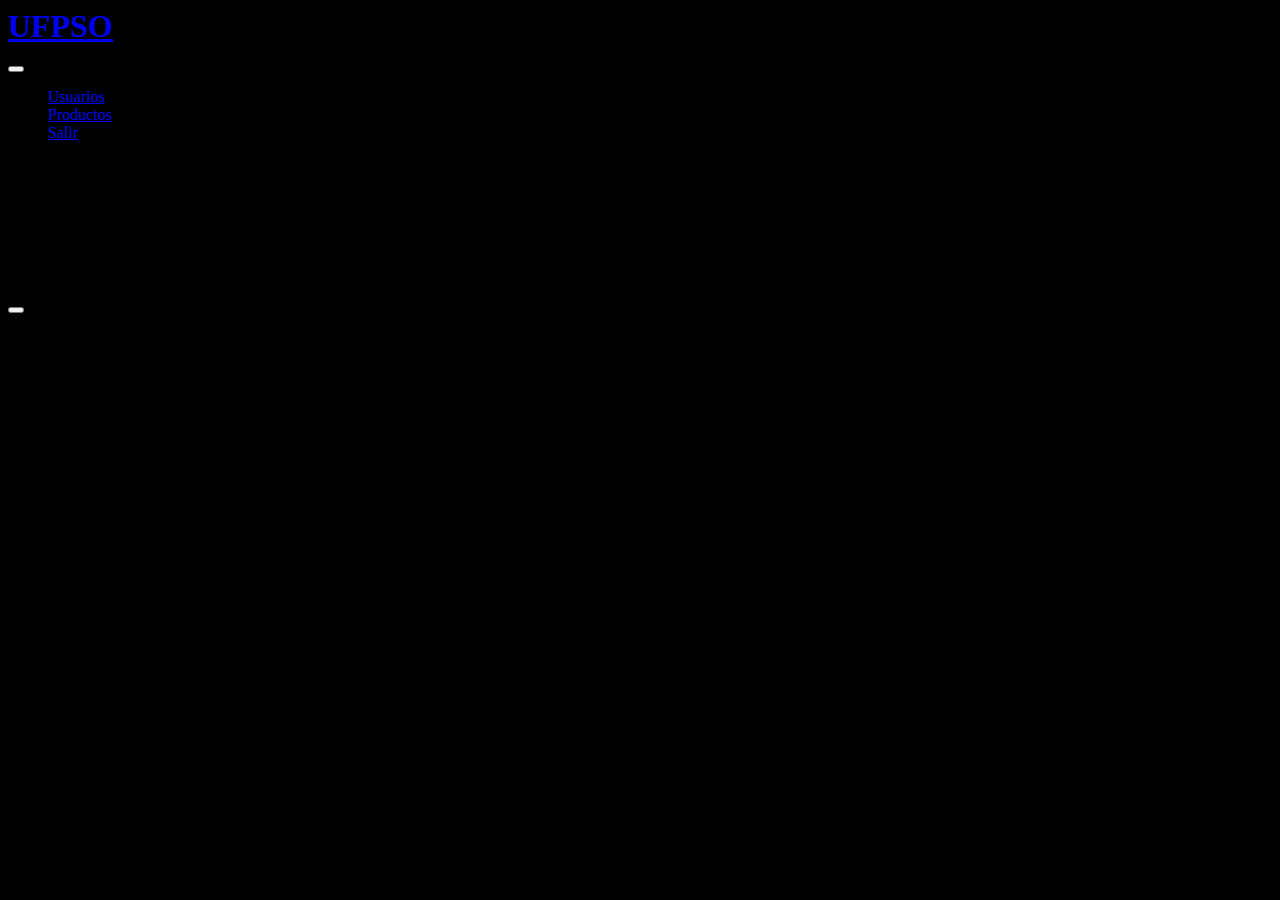
<file: producto.html>
<html>

<head>
    <meta charset="UTF-8">
    <title>Sistema de Gestion de Productos</title>
    <link rel="stylesheet" href="https://cdnjs.cloudflare.com/ajax/libs/font-awesome/6.1.1/css/all.min.css" integrity="sha512-KfkfwYDsLkIlwQp6LFnl8zNdLGxu9YAA1QvwINks4PhcElQSvqcyVLLD9aMhXd13uQjoXtEKNosOWaZqXgel0g==" crossorigin="anonymous" referrerpolicy="no-referrer" />
    <link href="https://cdn.jsdelivr.net/npm/bootstrap@5.1.3/dist/css/bootstrap.min.css" rel="stylesheet" integrity="sha384-1BmE4kWBq78iYhFldvKuhfTAU6auU8tT94WrHftjDbrCEXSU1oBoqyl2QvZ6jIW3" crossorigin="anonymous">

</head>
<body style="background-color: 	#000000">
<nav class="navbar navbar-expand-lg navbar-dark bg-dark">
    <div class="container-fluid">
        <h1><a class="navbar-brand" href="#">UFPSO</a></h1>
        <button class="navbar-toggler" type="button" data-bs-toggle="collapse" data-bs-target="#navbarNav" aria-controls="navbarNav" aria-expanded="false" aria-label="Toggle navigation">
            <span class="navbar-toggler-icon"></span>
        </button>
        <div class="collapse navbar-collapse" id="navbarNav">
            <ul class="navbar-nav">

                <li class="nav-item">
                    <a class="nav-link " href="dashboard.html"  onclick="listar()">Usuarios</a>
                </li>
                <li class="nav-item">
                    <a class="nav-link active" href="#" onclick="listarProductos()">Productos</a>
                </li>
                <li class="nav-item">
                    <a class="nav-link" href="#" onclick="salir()">Salir</a>
                </li>

            </ul>
        </div>
    </div>
</nav>
<div class="container-fluid">
    <div class="card">
        <div class="card-body">

            <div id="datos"></div>

            <div class="p-3 mb-2 bg-light text-dark">
                <h1 class="display-5" align="center"><i class="fa-solid fa-bag-shopping"></i> Listado de Productos</h1>
            </div>

            <a href="#" class="btn btn-success" onclick="verAgregarProducto()"><i class="fa-solid fa-cart-plus"></i></a>
            <table class="table table-hover">
                <thead>
                <tr>
                    <th scope="col">#</th>
                    <th scope="col">Nombre</th>
                    <th scope="col">Precio</th>
                    <th scope="col">Categoria</th>
                    <th scope="col">Imagen</th>
                    <th scope="col">Accion</th>

                </tr>
                </thead>
                <tbody id="listar">

                </tbody>
            </table>

        </div>
    </div>
</div>


<script src="js/producto.js"></script>
<script>
    listarProductos();
</script>

<script src="https://cdn.jsdelivr.net/npm/bootstrap@5.1.3/dist/js/bootstrap.bundle.min.js" integrity="sha384-ka7Sk0Gln4gmtz2MlQnikT1wXgYsOg+OMhuP+IlRH9sENBO0LRn5q+8nbTov4+1p" crossorigin="anonymous"></script>
<div class="modal fade" id="modalUsuario" tabindex="-1" aria-labelledby="exampleModalLabel" aria-hidden="true">
    <div class="modal-dialog">
        <div class="modal-content">
            <div class="modal-header">
                <h5 class="modal-title" id="exampleModalLabel">Gestion de productos</h5>
                <button type="button" class="btn-close" data-bs-dismiss="modal" aria-label="Close"></button>
            </div>
            <div class="modal-body" id="contentModal">

            </div>

        </div>
    </div>
</div>
</body>
</html>
</file>
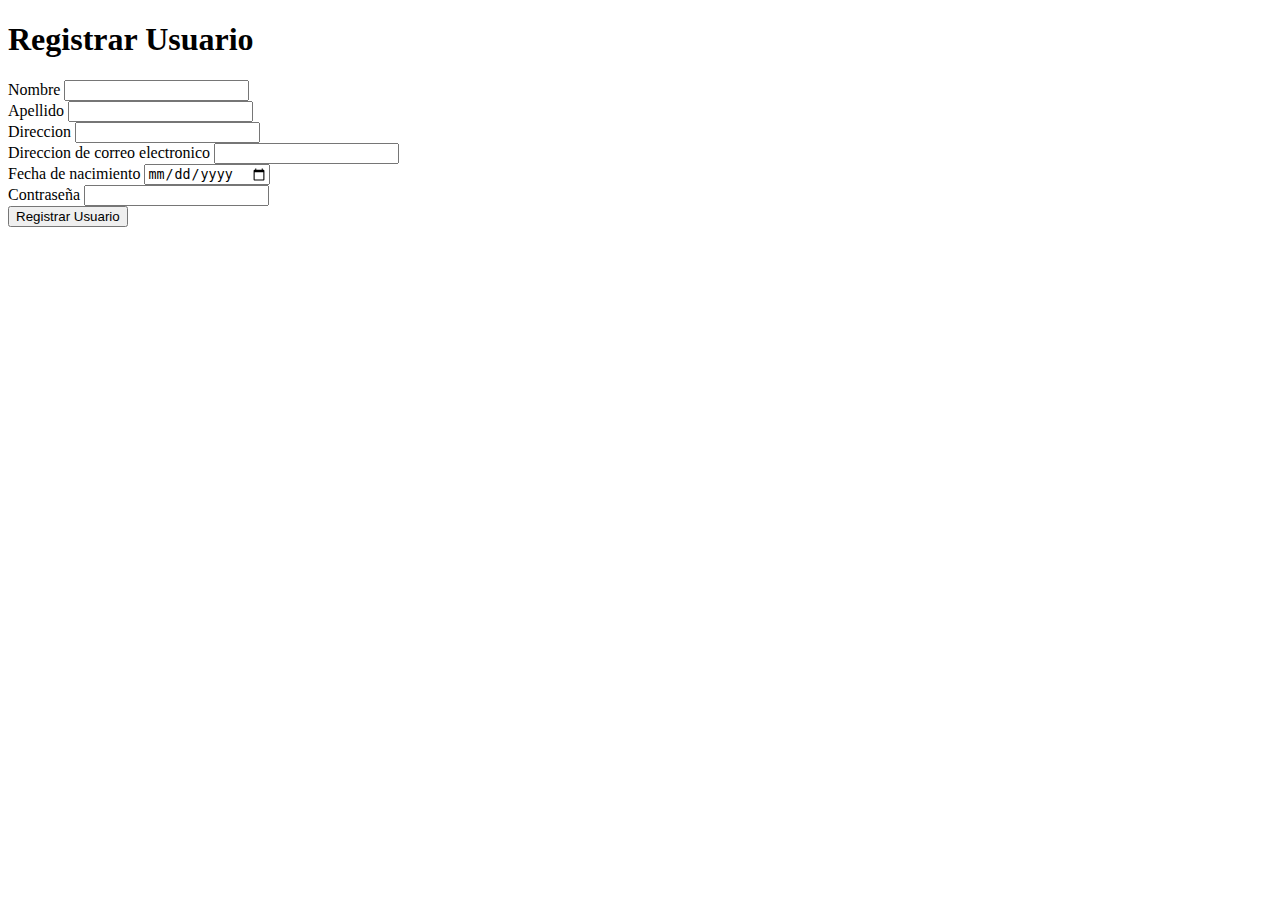
<file: register.html>
<!DOCTYPE html>
<html lang="en">
<head>
    <meta charset="UTF-8">
    <title>Registrarse</title>
    <link href="https://cdn.jsdelivr.net/npm/bootstrap@5.1.3/dist/css/bootstrap.min.css" rel="stylesheet" integrity="sha384-1BmE4kWBq78iYhFldvKuhfTAU6auU8tT94WrHftjDbrCEXSU1oBoqyl2QvZ6jIW3" crossorigin="anonymous">
</head>
<body>
<div class="container-fluid">
    <div class="card">
        <div class="card-header">
            <h1>Registrar Usuario</h1>
        </div>
        <div class="card-body">

            <form action="" method="post" id="registrar">
                <label  for="firstName" class="form-label">Nombre</label>
                <input type="text" class="form-control" name="firstName" id="firstName" required> <br>

                <label  for="lastName" class="form-label">Apellido</label>
                <input type="text" class="form-control" name="lastName" id="lastName" required><br>

                <label  for="address" class="form-label">Direccion</label>
                <input type="text" class="form-control" name="address" id="address" required><br>

                <label  for="email" class="form-label" >Direccion de correo electronico</label>
                <input type="email" class="form-control" name="email" id="email" required><br>

                <label  for="birthday" class="form-label">Fecha de nacimiento</label>
                <input type="date" class="form-control" name="birthday" id="birthday" required><br>

                <label  for="password" class="form-label">Contraseña</label>
                <input type="password" class="form-control"  name="password" id="password" required><br>

                <button type="button"  class="btn btn-outline-info" onclick="sendDatas()">Registrar Usuario</button>
            </form>
        </div>
    </div>
</div>
<script src="js/user.js"></script>
<script src="https://cdn.jsdelivr.net/npm/bootstrap@5.1.3/dist/js/bootstrap.bundle.min.js" integrity="sha384-ka7Sk0Gln4gmtz2MlQnikT1wXgYsOg+OMhuP+IlRH9sENBO0LRn5q+8nbTov4+1p" crossorigin="anonymous"></script>
</body>
</html>
</file>
